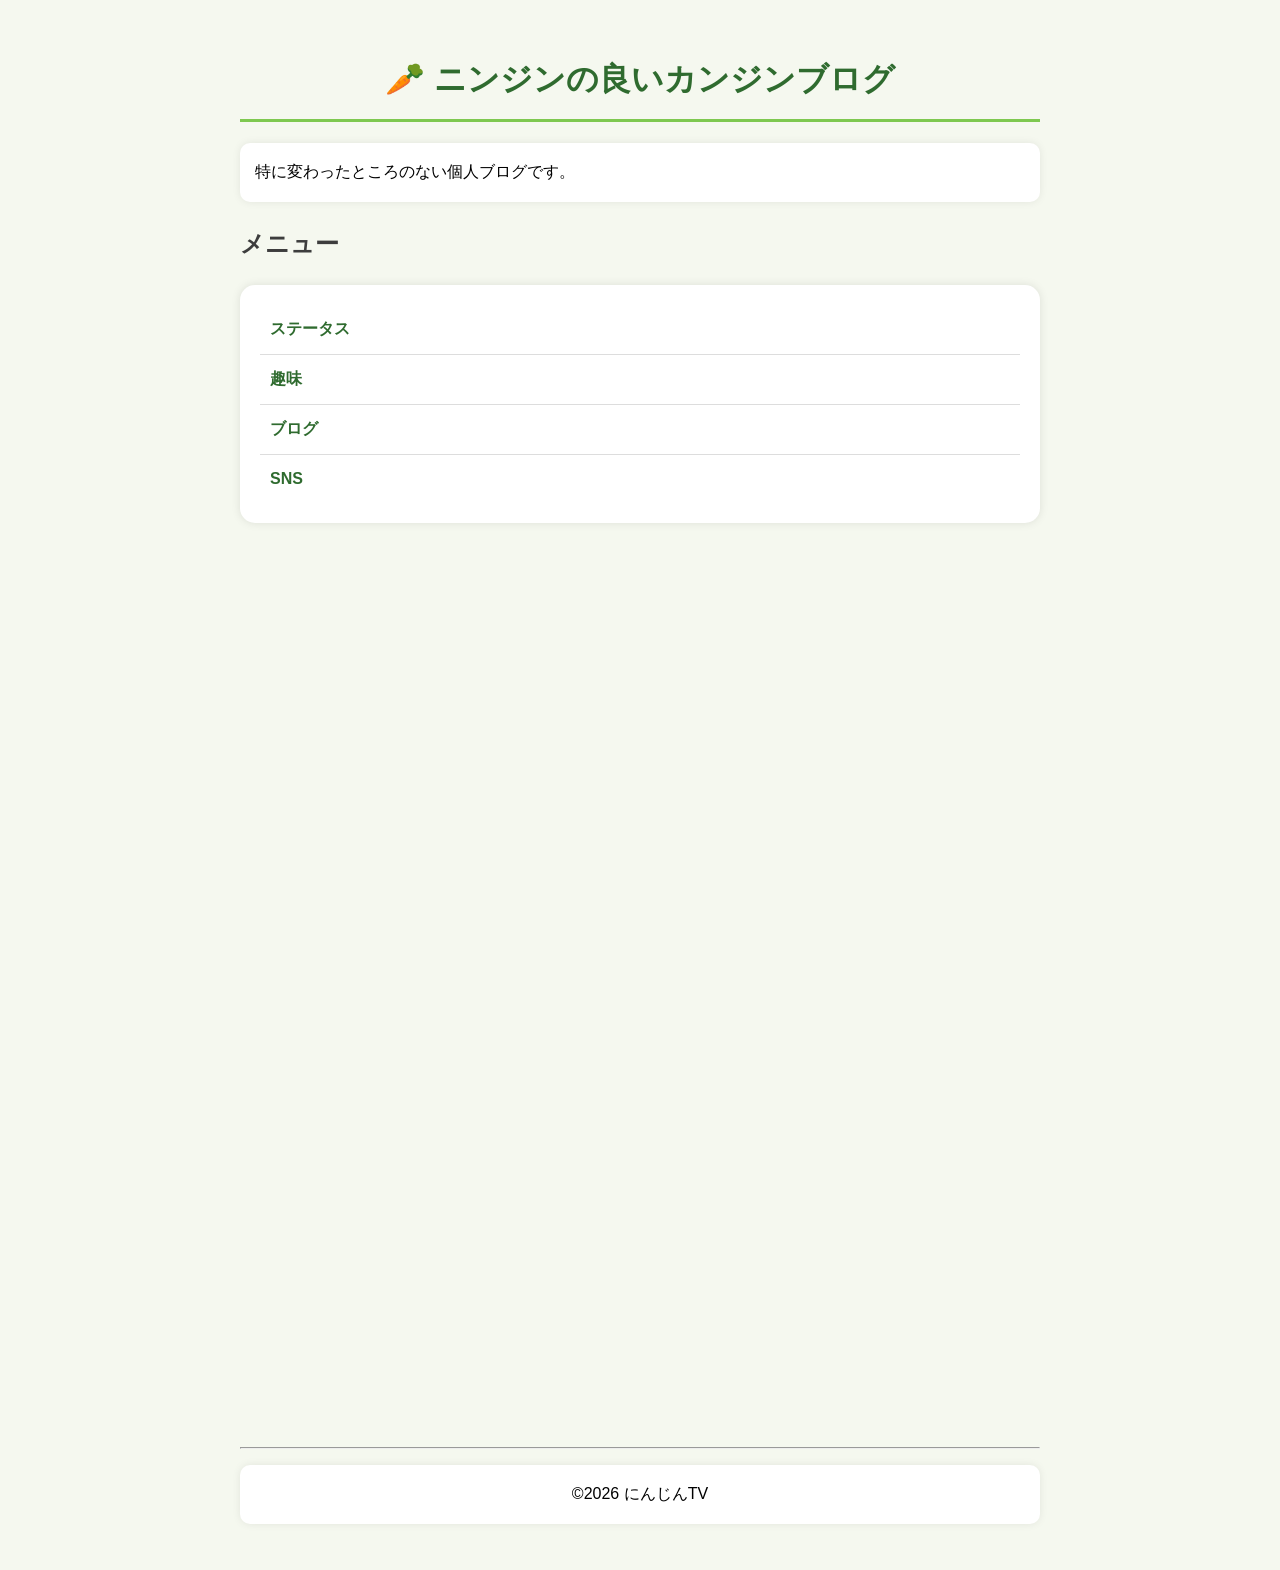
<file: niznin.brog/index.html>
<!DOCTYPE html>
<html lang="ja">
<head>
    <meta charset="UTF-8">
    <title>ニンジンの良いカンジンブログ</title>

<link rel="stylesheet" href="style.css">

</head>
<body>

<h1>
<a id="carrotLink" style="text-decoration:none;">🥕</a>
ニンジンの良いカンジンブログ
</h1>
<p>特に変わったところのない個人ブログです。</p>

<h2>メニュー</h2>

<ul>
  <li><a href="status.html">ステータス</a></li>
<li><a href="hobby.html">趣味</a></li>
    <li><a href="blog.html">ブログ</a></li>
    <li><a href="sns.html">SNS</a></li>
</ul>
<div style="height:900px;"></div>

<div id="password"></div>

<script src="script.js"></script>
<hr>

<p style="text-align:center;">
©2026 にんじんTV
</p>
</body>
</html>
</file>
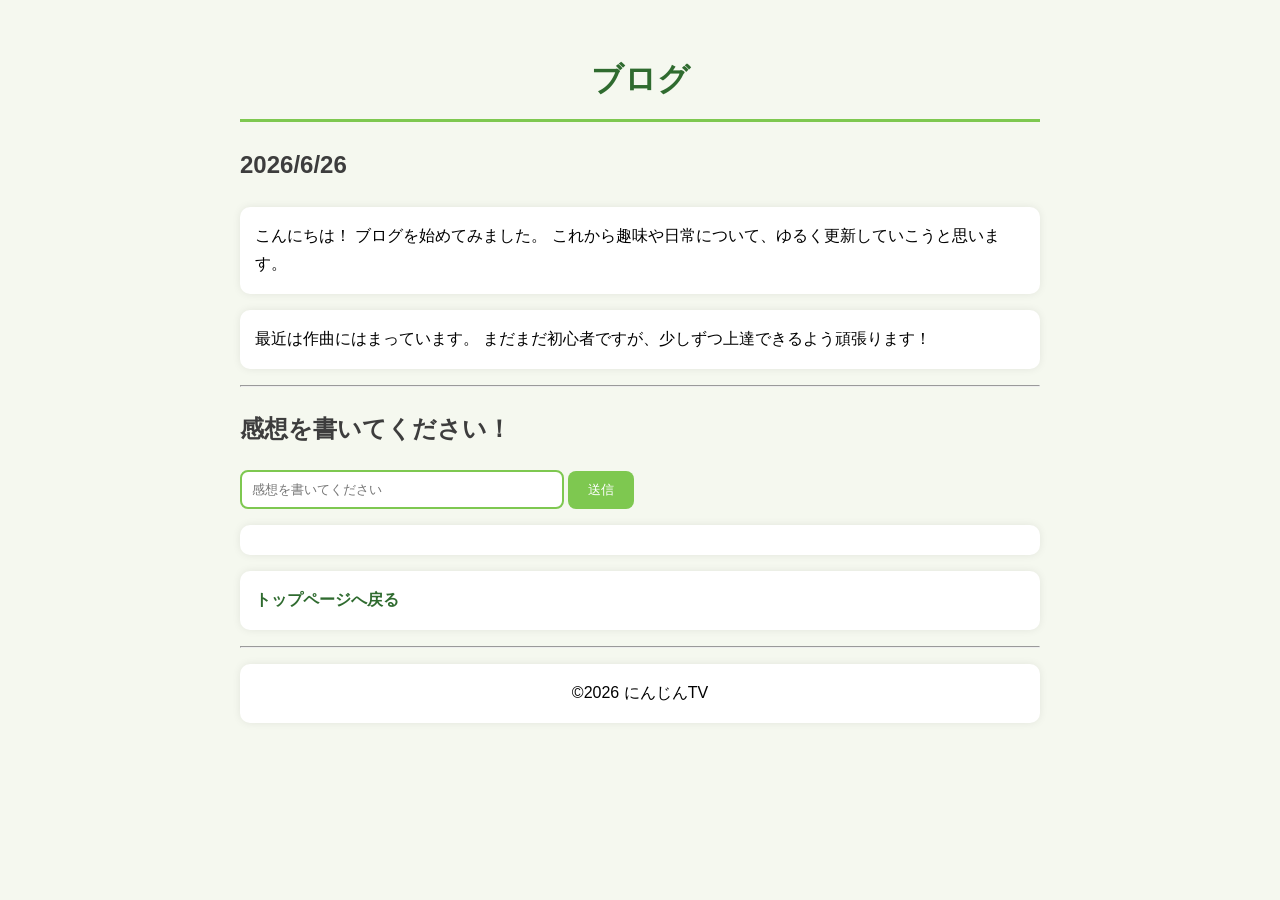
<file: niznin.brog/blog.html>
<!DOCTYPE html>

<html lang="ja">
<head>
    <meta charset="UTF-8">
    <title>ブログ</title>

<link rel="stylesheet" href="style.css">

</head>
<body>

<h1>ブログ</h1>

<h2>2026/6/26</h2>

<p>
こんにちは！
ブログを始めてみました。
これから趣味や日常について、ゆるく更新していこうと思います。
</p>

<p>
最近は作曲にはまっています。
まだまだ初心者ですが、少しずつ上達できるよう頑張ります！
</p>

<hr>

<h2>感想を書いてください！</h2>

<input type="text" id="code" placeholder="感想を書いてください">
<button onclick="checkPassword()">送信</button>

<p id="message"></p>


<p>
<a href="index.html">トップページへ戻る</a>
</p>
<script>
if(localStorage.getItem("progress")=="hobby"){
    localStorage.setItem("progress","blog");
}else{
    localStorage.setItem("progress","start");
}
</script>

<script src="script.js"></script>

<hr>

<p style="text-align:center;">
©2026 にんじんTV
</p>

</body>
</html>
</file>
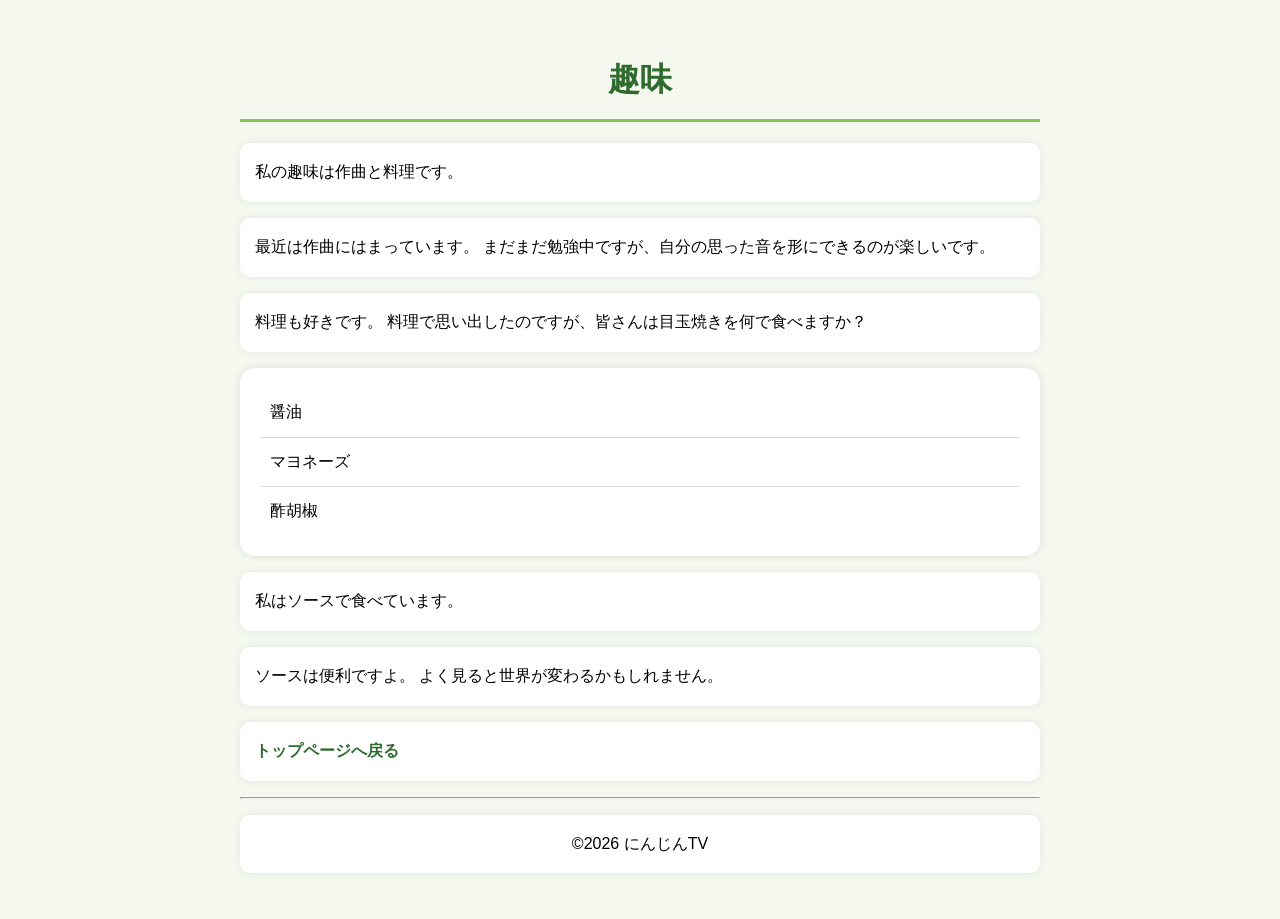
<file: niznin.brog/hobby.html>
<!DOCTYPE html>

<html lang="ja">
<head>
    <meta charset="UTF-8">
    <title>趣味</title>

<link rel="stylesheet" href="style.css">

</head>
<body>

<h1>趣味</h1>

<p>私の趣味は作曲と料理です。</p>

<p>
最近は作曲にはまっています。
まだまだ勉強中ですが、自分の思った音を形にできるのが楽しいです。
</p>

<p>
料理も好きです。
料理で思い出したのですが、皆さんは目玉焼きを何で食べますか？
</p>

<ul>
    <li>醤油</li>
    <li>マヨネーズ</li>
    <li>酢胡椒</li>
</ul>

<p>
私はソースで食べています。
</p>

<p>
ソースは便利ですよ。
よく見ると世界が変わるかもしれません。
</p>

<p>
<a href="index.html">トップページへ戻る</a>
</p>

<!--
remember-->
<script>
if(localStorage.getItem("progress")=="status"){
    localStorage.setItem("progress","hobby");
}else{
    localStorage.setItem("progress","start");
}
</script>
<hr>

<p style="text-align:center;">
©2026 にんじんTV
</p>
</body>
</html>
</file>
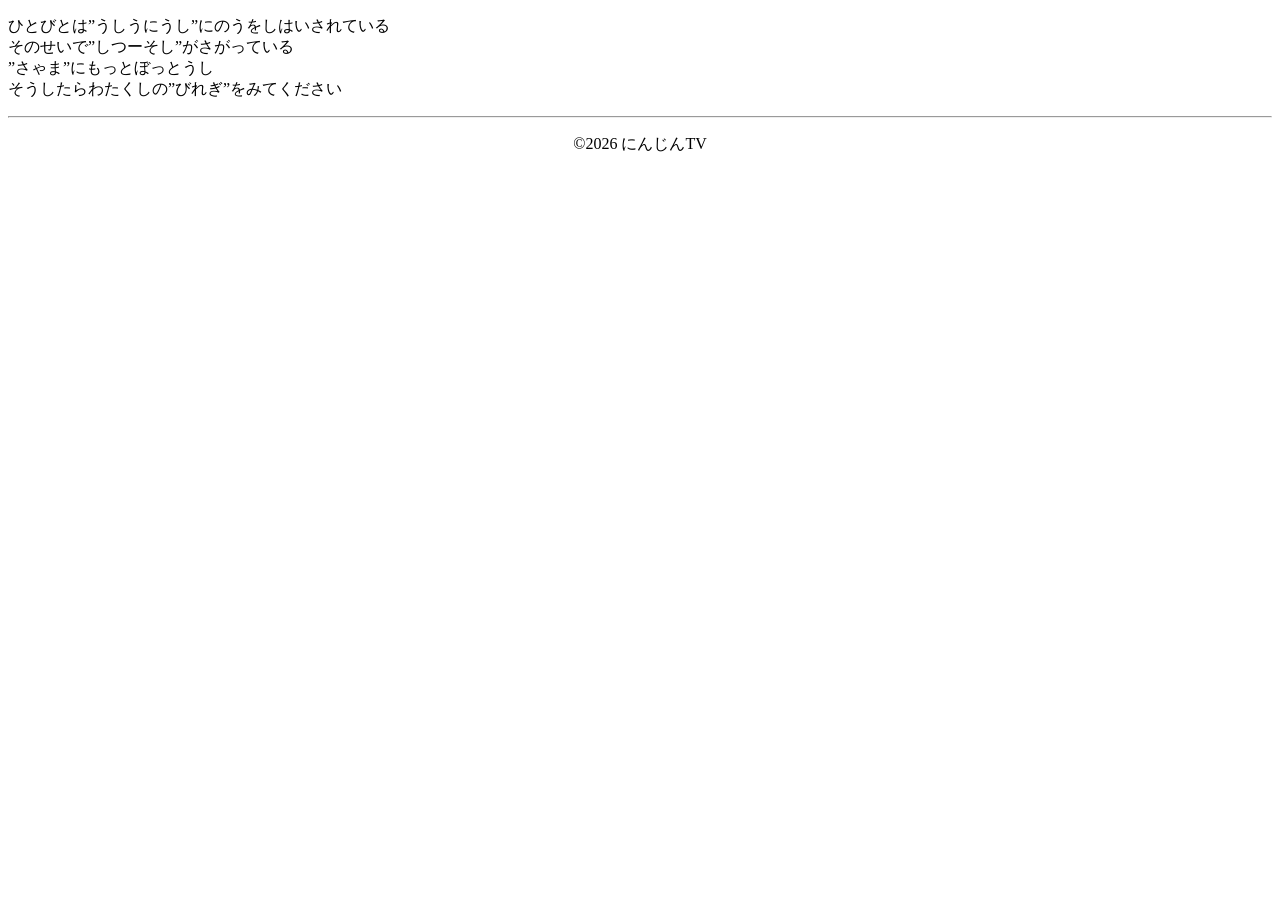
<file: niznin.brog/remember.html>
<!DOCTYPE html>
<html lang="ja">
<head>
    <meta charset="UTF-8">
    <title>...</title>
</head>
<body>

<p>
ひとびとは”うしうにうし”にのうをしはいされている<br>
そのせいで”しつーそし”がさがっている<br>
”さゃま”にもっとぼっとうし<br>
そうしたらわたくしの”びれぎ”をみてください
</p>

<!-- 人は下を見て成長する -->

<hr>

<p style="text-align:center;">
©2026 にんじんTV
</p>

</body>
</html>
</file>
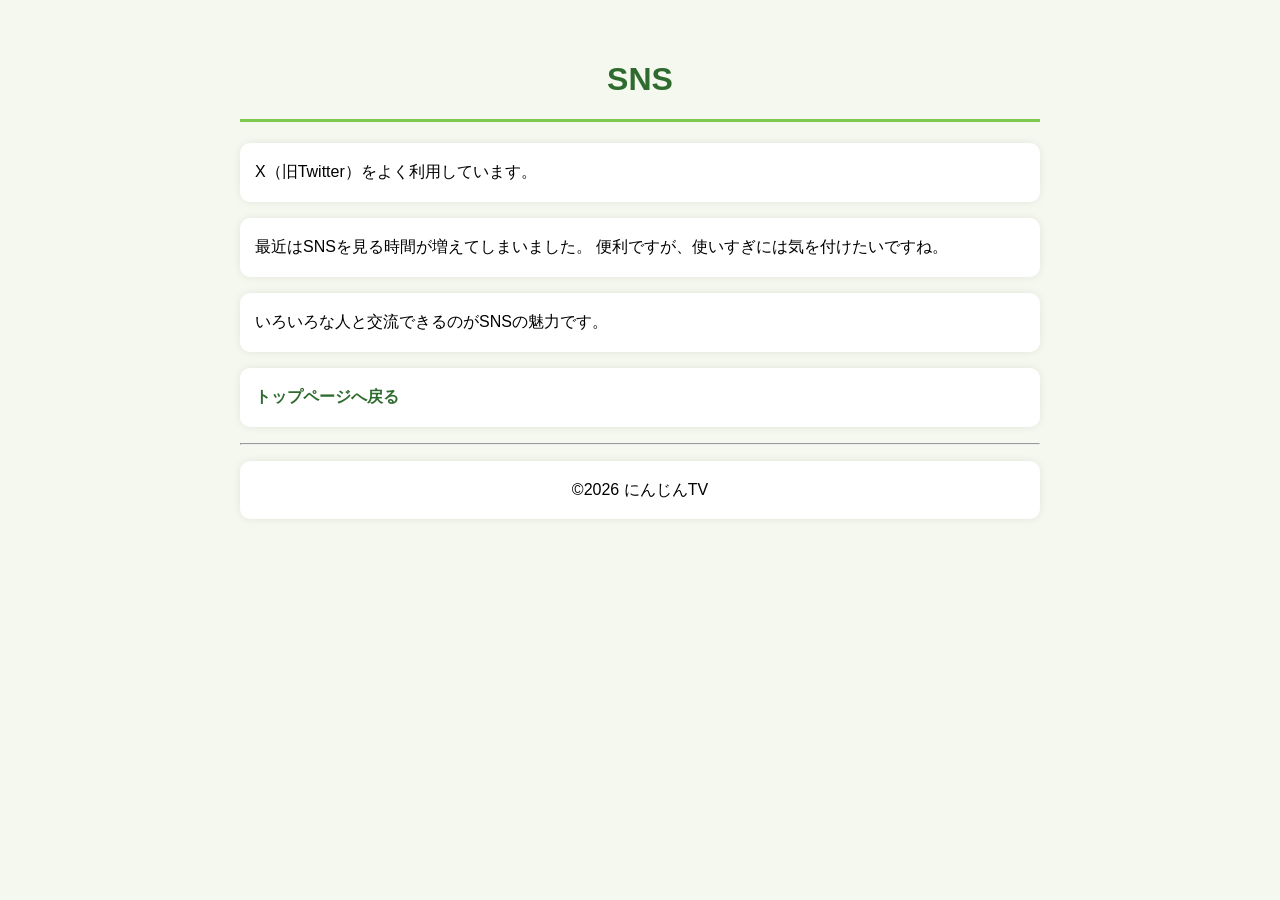
<file: niznin.brog/sns.html>
<!DOCTYPE html>
<html lang="ja">
<head>
    <meta charset="UTF-8">
    <title>SNS</title>

<link rel="stylesheet" href="style.css">

</head>
<body>

<h1>SNS</h1>

<p>X（旧Twitter）をよく利用しています。</p>

<p>
最近はSNSを見る時間が増えてしまいました。
便利ですが、使いすぎには気を付けたいですね。
</p>

<p>
いろいろな人と交流できるのがSNSの魅力です。
</p>

<p>
<a href="index.html">トップページへ戻る</a>
</p>
<script>
if(localStorage.getItem("progress")=="start"){
    localStorage.setItem("progress","sns");
}else{
    localStorage.setItem("progress","start");
}
</script>
<hr>

<p style="text-align:center;">
©2026 にんじんTV
</p>
</body>
</html>
</file>
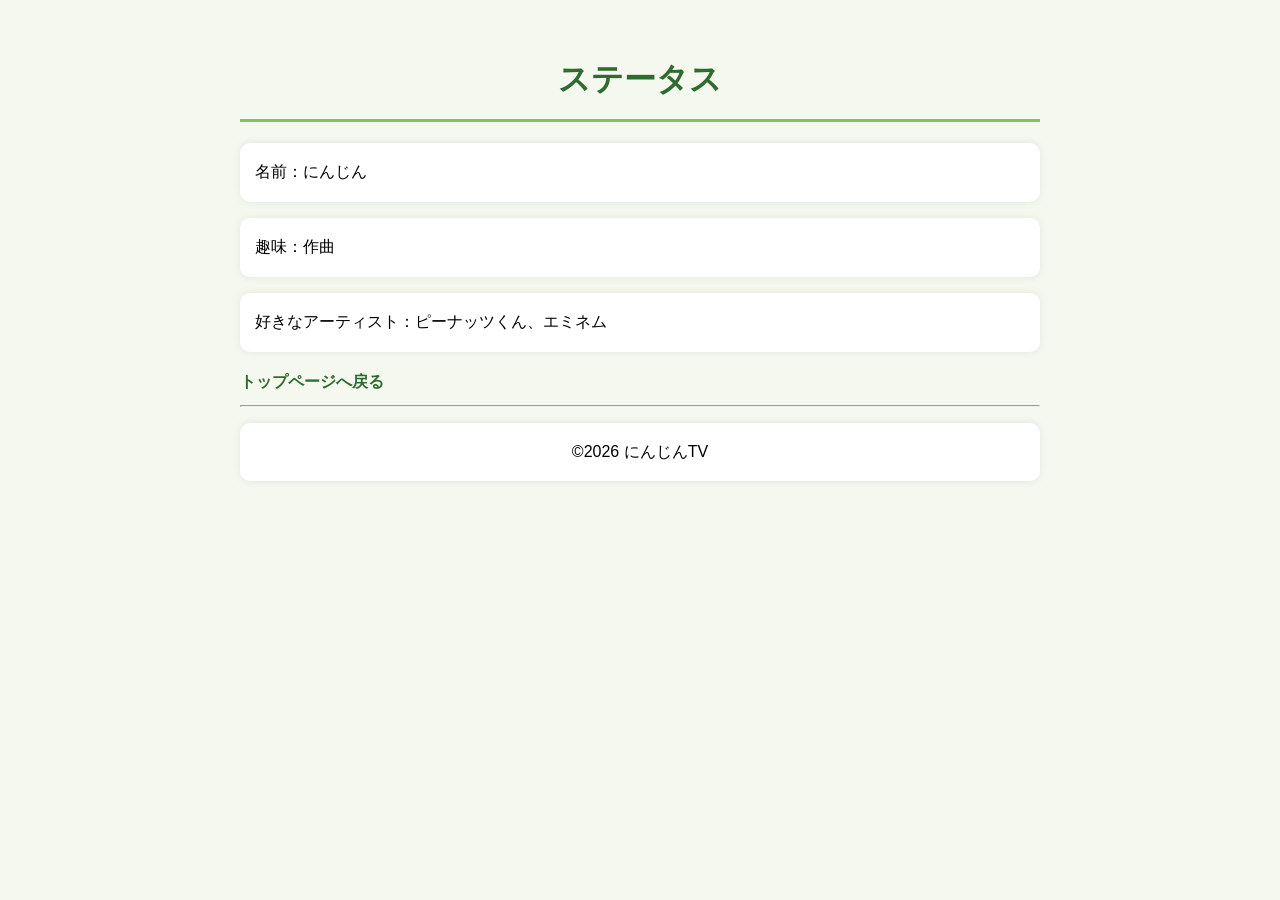
<file: niznin.brog/status.html>
<!DOCTYPE html>
<html lang="ja">
<head>
    <meta charset="UTF-8">
    <title>ステータス</title>

<link rel="stylesheet" href="style.css">

</head>
<body>

<h1>ステータス</h1>

<p>名前：にんじん</p>
<p>趣味：作曲</p>
<p>好きなアーティスト：ピーナッツくん、エミネム</p>

<a href="index.html">トップページへ戻る</a>
<script>
if(localStorage.getItem("progress")=="sns"){
    localStorage.setItem("progress","status");
}else{
    localStorage.setItem("progress","start");
}
</script>
<hr>

<p style="text-align:center;">
©2026 にんじんTV
</p>
</body>
</html>
</file>
<file: niznin.brog/style.css>
body{
    background:#f5f8ef;
    font-family:"Yu Gothic","Meiryo",sans-serif;
    max-width:800px;
    margin:auto;
    padding:30px;
    line-height:1.8;
}

h1{
    color:#2f6b2f;
    border-bottom:3px solid #7ec850;
    padding-bottom:10px;
}

h2{
    color:#3d3d3d;
}

a{
    color:#2b7cff;
    text-decoration:none;
}

a:hover{
    text-decoration:underline;
}

ul{
    background:white;
    padding:20px;
    border-radius:10px;
}

input{
    padding:10px;
    width:300px;
}

button{
    padding:10px 20px;
    cursor:pointer;
}
ul{
    background:white;
    padding:20px;
    border-radius:15px;
    box-shadow:0 0 10px rgba(0,0,0,0.1);
    list-style:none;
}

li{
    padding:10px;
    border-bottom:1px solid #ddd;
}

li:last-child{
    border-bottom:none;
}
a{
    color:#2f6b2f;
    text-decoration:none;
    font-weight:bold;
    transition:0.3s;
}

a:hover{
    color:#7ec850;
    padding-left:8px;
}
body{
    animation:fade 0.8s;
}

@keyframes fade{
    from{
        opacity:0;
    }

    to{
        opacity:1;
    }
}
p{
    background:white;
    padding:15px;
    border-radius:10px;
    box-shadow:0 0 8px rgba(0,0,0,.08);
}
button{
    background:#7ec850;
    color:white;
    border:none;
    border-radius:8px;
    padding:10px 20px;
}

button:hover{
    background:#5ca43b;
}
input{
    border:2px solid #7ec850;
    border-radius:8px;
    padding:10px;
}
h1{
    text-align:center;
}
</file>
